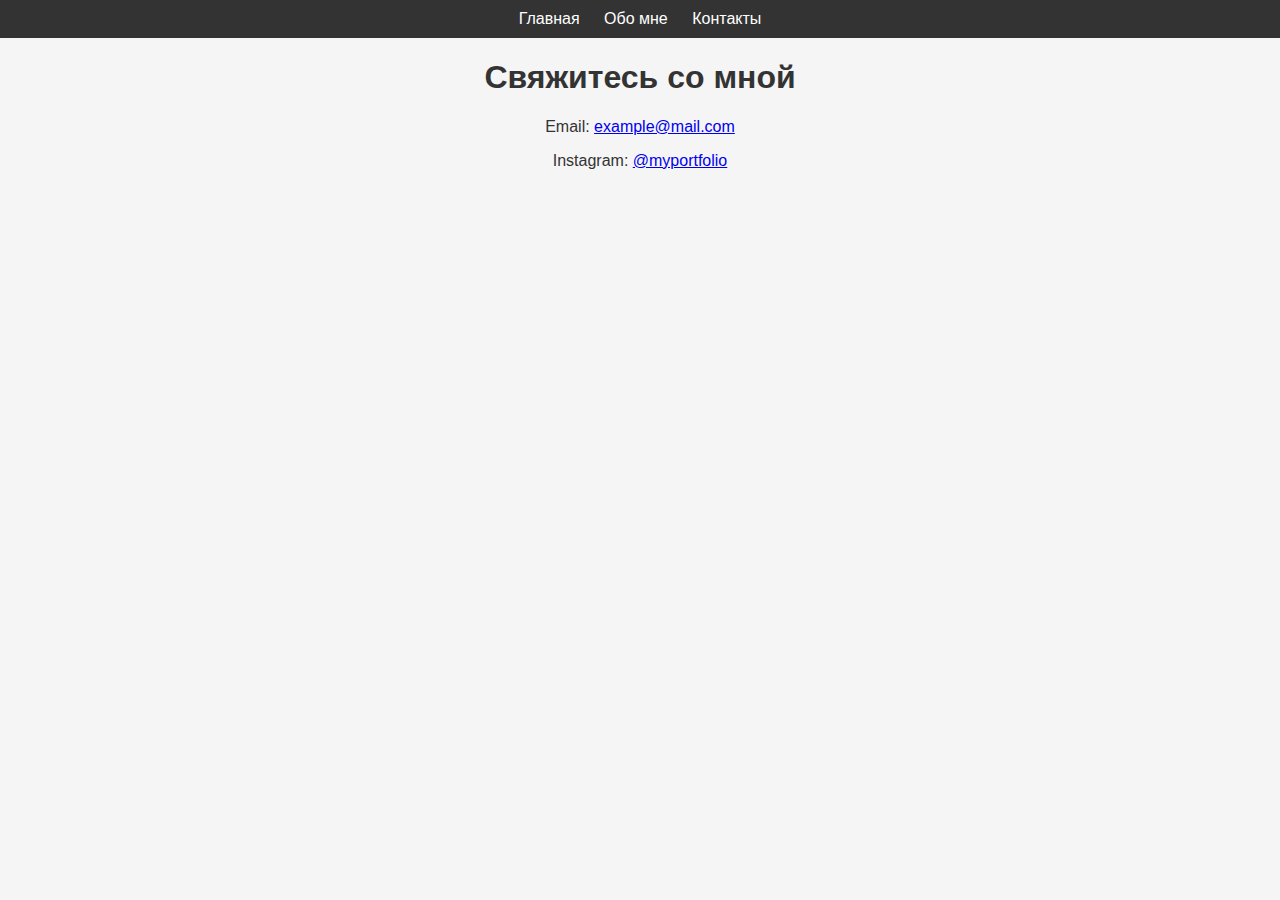
<file: contact.html>
<!DOCTYPE html>
<html lang="ru">
<head>
  <meta charset="UTF-8">
  <meta name="viewport" content="width=device-width, initial-scale=1.0">
  <title>Контакты — Портфолио</title>
  <meta name="description" content="Свяжитесь со мной через email или социальные сети.">
  <meta name="keywords" content="контакты, веб-разработчик, связь">
  <meta name="author" content="Имя Автора">
  <link rel="stylesheet" href="style.css">
</head>
<script async src="https://www.googletagmanager.com/gtag/js?id=G-AB1234567"></script>
<script>
  window.dataLayer = window.dataLayer || [];
  function gtag(){dataLayer.push(arguments);}
  gtag('js', new Date());
  gtag('config', 'G-AB1234567');
</script>

<body>
  <nav>
    <a href="index.html">Главная</a>
    <a href="about.html">Обо мне</a>
    <a href="contact.html">Контакты</a>
  </nav>

  <h1>Свяжитесь со мной</h1>
  <p>Email: <a href="mailto:example@mail.com">example@mail.com</a></p>
  <p>Instagram: <a href="https://instagram.com/myportfolio">@myportfolio</a></p>
</body>
</html>
</file>
<file: style.css>
body {
  font-family: Arial, sans-serif;
  margin: 0;
  background: #f5f5f5;
  color: #333;
  text-align: center;
}

nav {
  background: #333;
  padding: 10px;
}

nav a {
  color: white;
  text-decoration: none;
  margin: 0 10px;
}

img {
  max-width: 300px;
  margin: 10px;
  border-radius: 10px;
}
</file>
